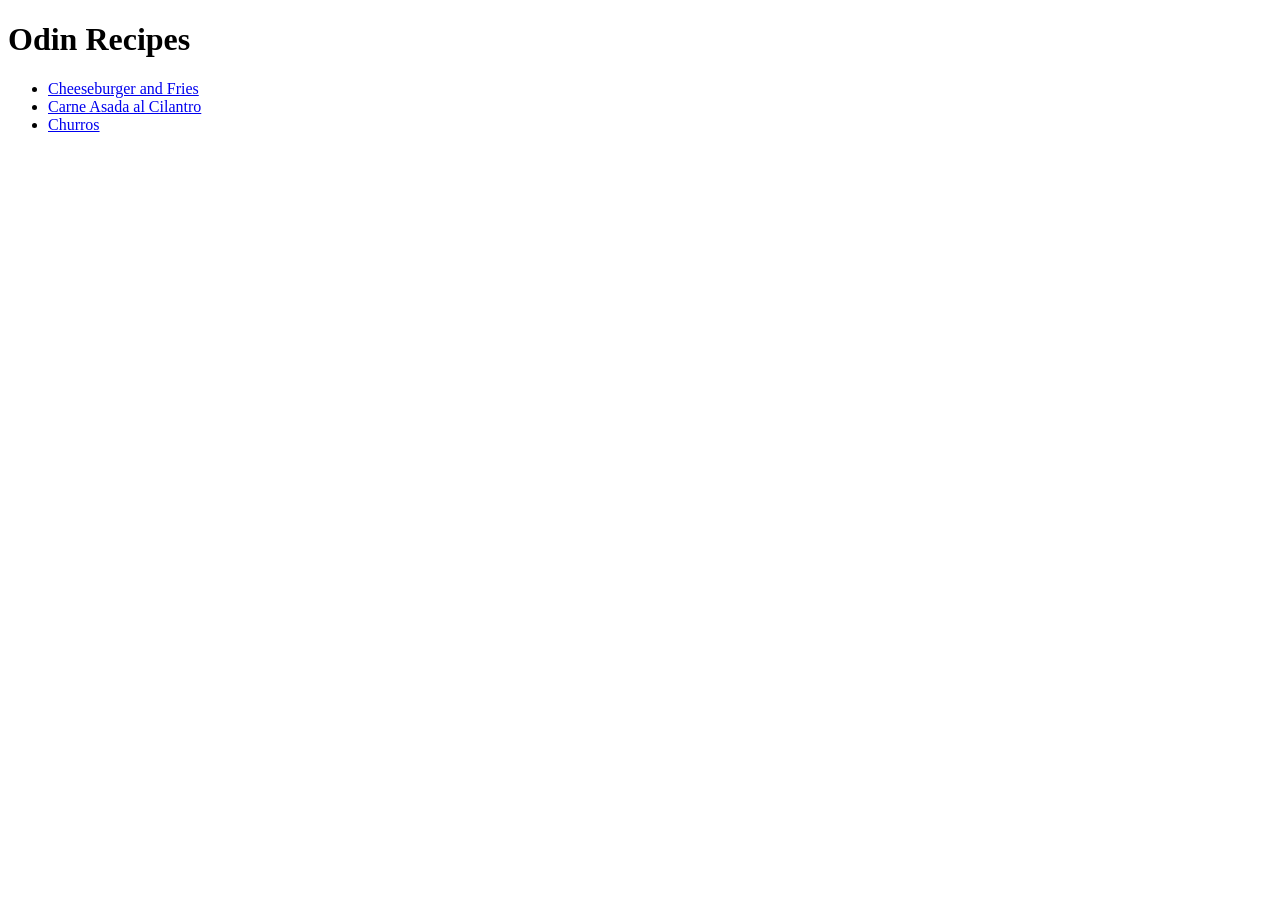
<file: index.html>
<!DOCTYPE html>
<html lang="en">
<head>
    <meta charset="UTF-8">
    <meta name="viewport" content="width=device-width, initial-scale=1.0">
    <title>Document</title>
</head>
<body>
    <h1>Odin Recipes</h1>
        <ul>
            <li><a href="recipes/cheeseburger.html">Cheeseburger and Fries</a></li>
            <li><a href="recipes/carne-asada-al-cilantro.html">Carne Asada al Cilantro</a></li>   
            <li><a href="recipes/churros.html">Churros</a></li>
        </ul>
</body>
</html>
</file>
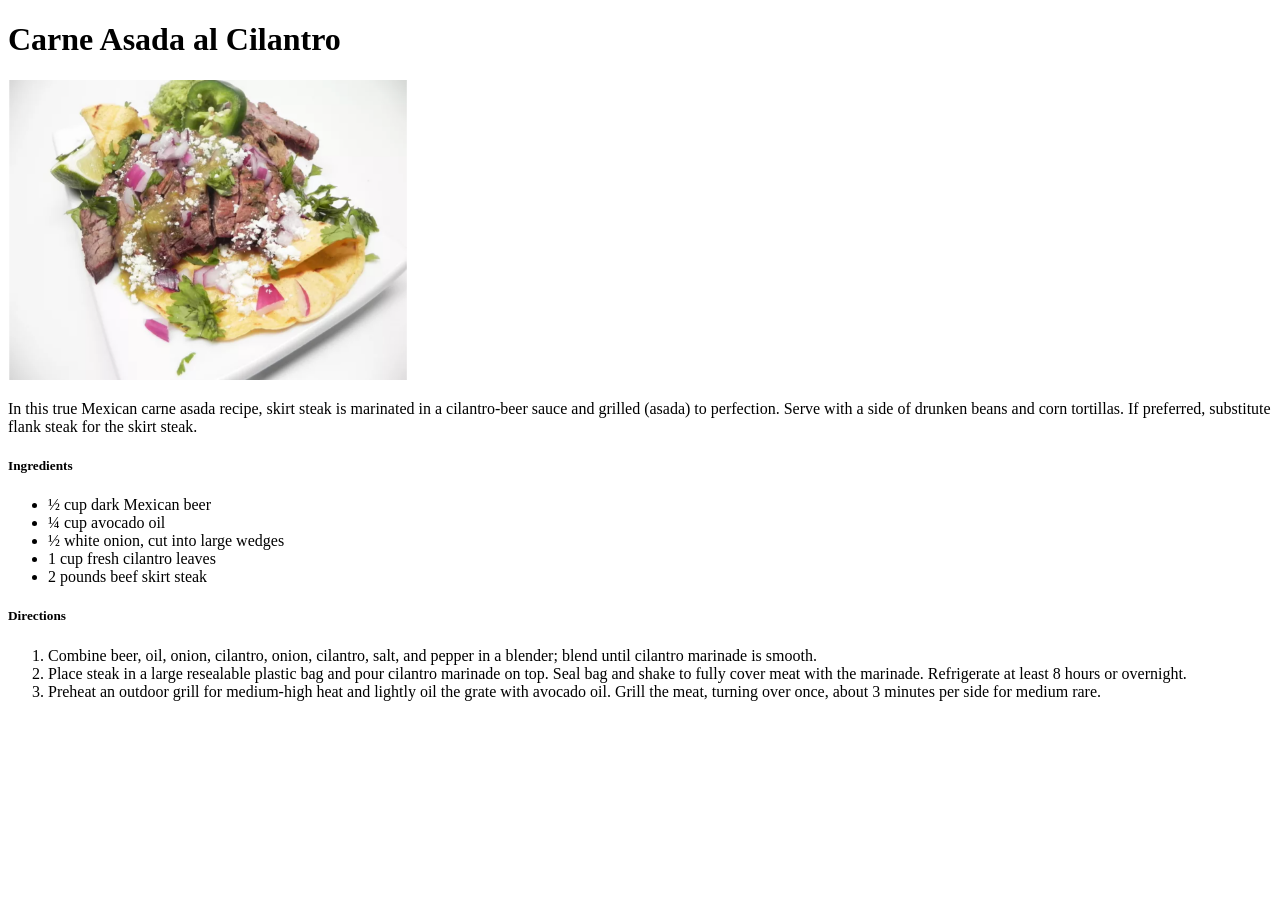
<file: recipes/carne-asada-al-cilantro.html>
<!DOCTYPE html>
<html lang="en">
<head>
    <meta charset="UTF-8">
    <meta name="viewport" content="width=device-width, initial-scale=1.0">
    <title>Document</title>
</head>
<body>
    <h1>Carne Asada al Cilantro</h1>
        <img src="../images/carne.png" alt="Carne Asada al Cilantro dish" height="300" width="400">
        <p>In this true Mexican carne asada recipe, skirt steak is marinated in a cilantro-beer sauce and grilled 
            (asada) to perfection. Serve with a side of drunken beans and corn tortillas. If preferred, substitute 
            flank steak for the skirt steak.</p>
        <h5>Ingredients</h5>
        <ul>
            <li>½ cup dark Mexican beer</li>
            <li>¼ cup avocado oil</li>
            <li>½ white onion, cut into large wedges</li>
            <li>1 cup fresh cilantro leaves</li>
            <li>2 pounds beef skirt steak</li>
        </ul>

        <h5>Directions</h5>
        <ol>
            <li>Combine beer, oil, onion, cilantro, onion, cilantro, salt, and pepper in a blender; blend until cilantro marinade is smooth.</li>
            <li>Place steak in a large resealable plastic bag and pour cilantro marinade on top. Seal bag and shake to fully cover meat with the marinade. Refrigerate at least 8 hours or overnight.</li>
            <li>Preheat an outdoor grill for medium-high heat and lightly oil the grate with avocado oil. Grill the meat, turning over once, about 3 minutes per side for medium rare.</li>
        </ol>
</body>
</html>
</file>
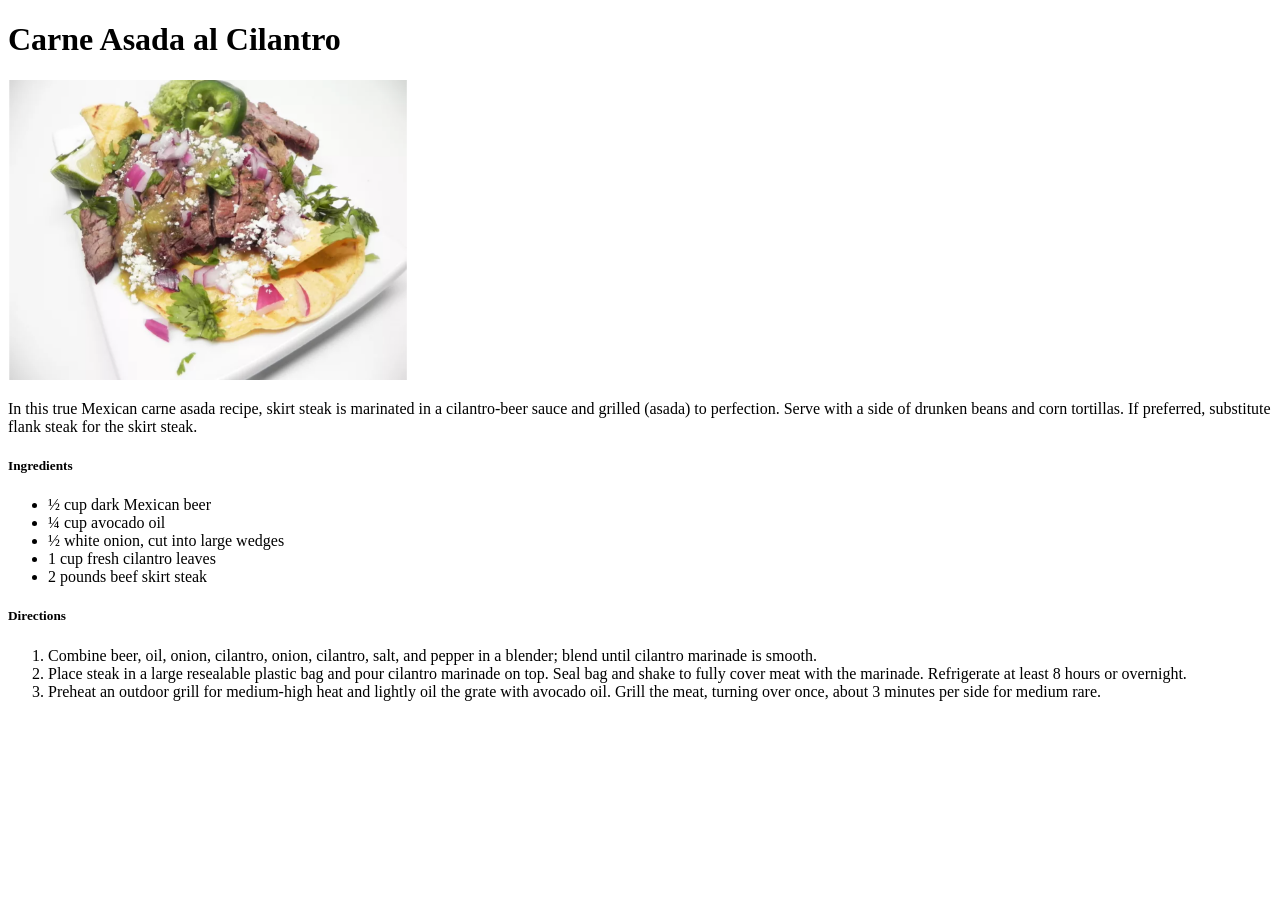
<file: recipes/carne_asada_al_cilantro.html>
<!DOCTYPE html>
<html lang="en">
<head>
    <meta charset="UTF-8">
    <meta name="viewport" content="width=device-width, initial-scale=1.0">
    <title>Document</title>
</head>
<body>
    <h1>Carne Asada al Cilantro</h1>
        <img src="/images/carne.png" alt="Carne Asada al Cilantro dish" height="300" width="400">
        <p>In this true Mexican carne asada recipe, skirt steak is marinated in a cilantro-beer sauce and grilled 
            (asada) to perfection. Serve with a side of drunken beans and corn tortillas. If preferred, substitute 
            flank steak for the skirt steak.</p>
        <h5>Ingredients</h5>
        <ul>
            <li>½ cup dark Mexican beer</li>
            <li>¼ cup avocado oil</li>
            <li>½ white onion, cut into large wedges</li>
            <li>1 cup fresh cilantro leaves</li>
            <li>2 pounds beef skirt steak</li>
        </ul>

        <h5>Directions</h5>
        <ol>
            <li>Combine beer, oil, onion, cilantro, onion, cilantro, salt, and pepper in a blender; blend until cilantro marinade is smooth.</li>
            <li>Place steak in a large resealable plastic bag and pour cilantro marinade on top. Seal bag and shake to fully cover meat with the marinade. Refrigerate at least 8 hours or overnight.</li>
            <li>Preheat an outdoor grill for medium-high heat and lightly oil the grate with avocado oil. Grill the meat, turning over once, about 3 minutes per side for medium rare.</li>
        </ol>
</body>
</html>
</file>
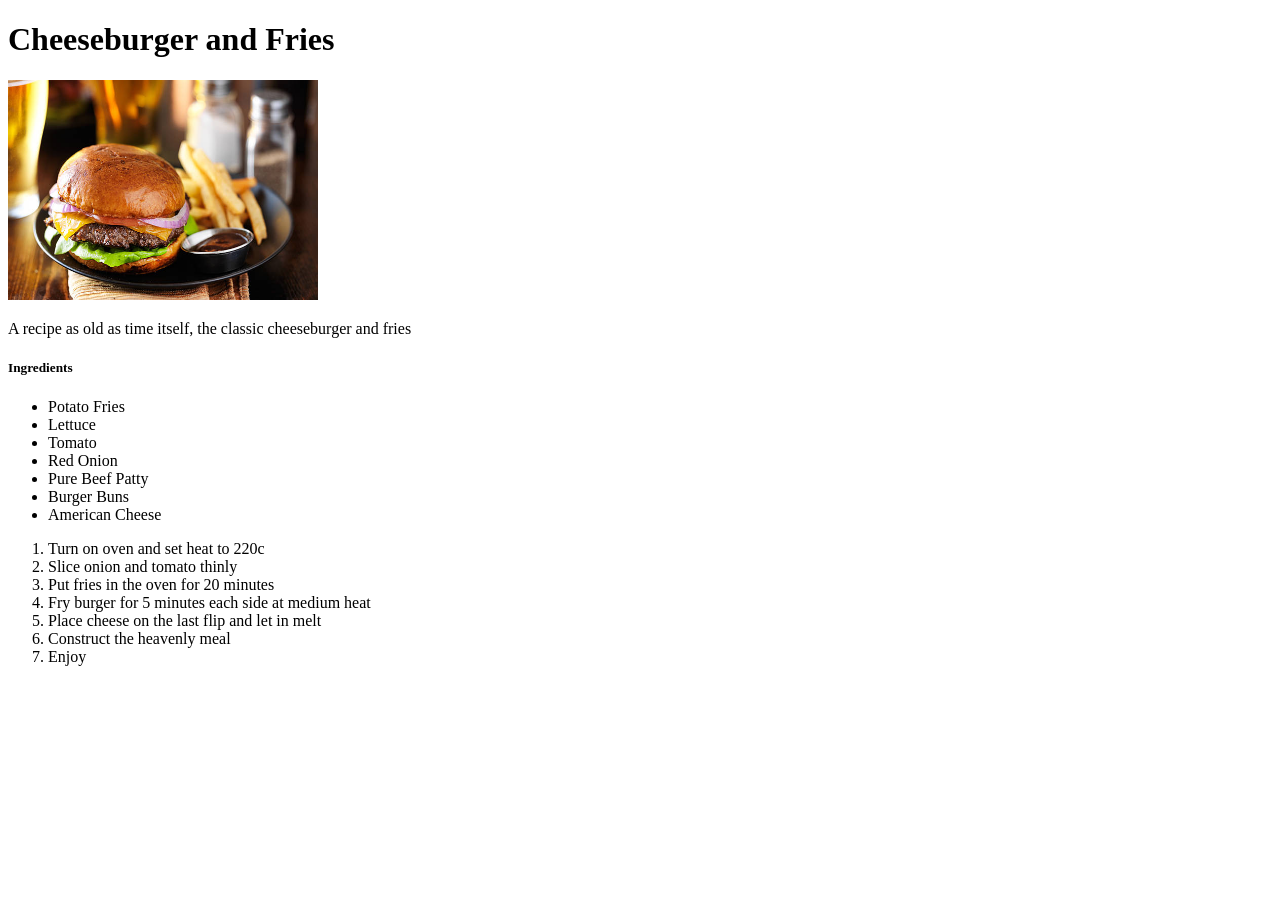
<file: recipes/cheeseburger.html>
<!DOCTYPE html>
<html lang="en">
<head>
    <meta charset="UTF-8">
    <meta name="viewport" content="width=device-width, initial-scale=1.0">
    <title>Document</title>
</head>
<body>
    <h1>Cheeseburger and Fries</h1>
        <img src="../images/cheeseburger.jpg" alt="cheeseburger and fries" height="220" width="310">
        <p>A recipe as old as time itself, the classic cheeseburger 
        and fries</p>

    <h5>Ingredients</h5>
        <ul>
            <li>Potato Fries</li>
            <li>Lettuce</li>
            <li>Tomato</li>
            <li>Red Onion</li>
            <li>Pure Beef Patty</li>
            <li>Burger Buns</li>
            <li>American Cheese</li>
        </ul>

        <ol>
            <li>Turn on oven and set heat to 220c</li>
            <li>Slice onion and tomato thinly</li>
            <li>Put fries in the oven for 20 minutes</li>
            <li>Fry burger for 5 minutes each side at medium heat</li>
            <li>Place cheese on the last flip and let in melt</li>
            <li>Construct the heavenly meal</li>
            <li>Enjoy</li>
        </ol>

</body>
</html>
</file>
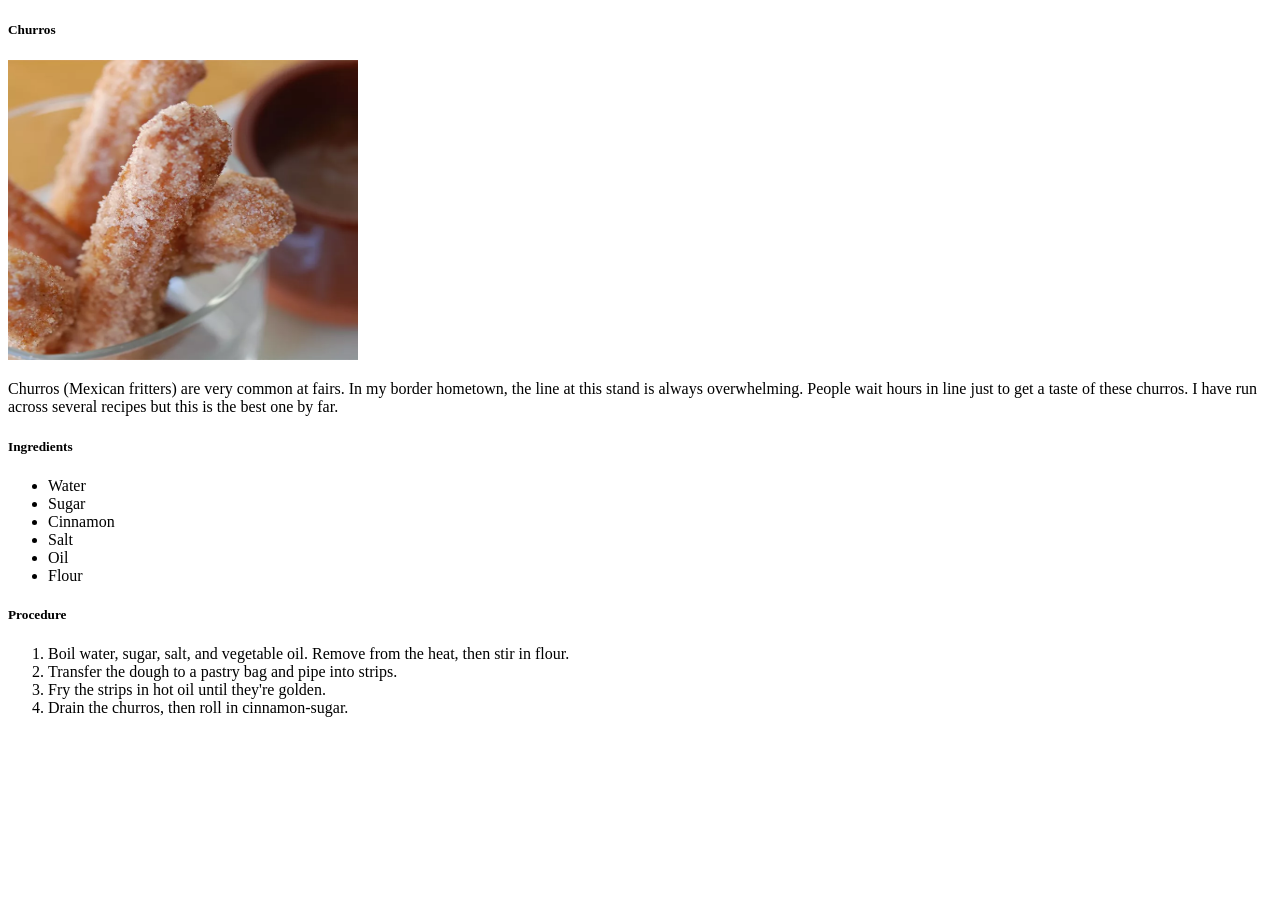
<file: recipes/churros.html>
<!DOCTYPE html>
<html lang="en">
<head>
    <meta charset="UTF-8">
    <meta name="viewport" content="width=device-width, initial-scale=1.0">
    <title>Document</title>
</head>
<body>
    <h5>Churros</h5>
    <img src="../images/churros.webp" alt="freshly mad churros" height="300" width="350">
    <p>Churros (Mexican fritters) are very common at fairs. In my border hometown, the line at this stand is always overwhelming. People wait hours in line just to get a taste of these churros. I have run across several recipes but this is the best one by far.</p>
        <h5>Ingredients</h5>
            <ul>
                <li>Water</li>
                <li>Sugar</li>
                <li>Cinnamon</li>
                <li>Salt</li>
                <li>Oil</li>
                <li>Flour</li>
            </ul>
        <h5>Procedure</h5>
            <ol>
                <li>Boil water, sugar, salt, and vegetable oil. Remove from the heat, then stir in flour.</li>
                <li>Transfer the dough to a pastry bag and pipe into strips.</li>
                <li>Fry the strips in hot oil until they're golden.</li>
                <li>Drain the churros, then roll in cinnamon-sugar.</li>
            </ol>
</body>
</html>
</file>
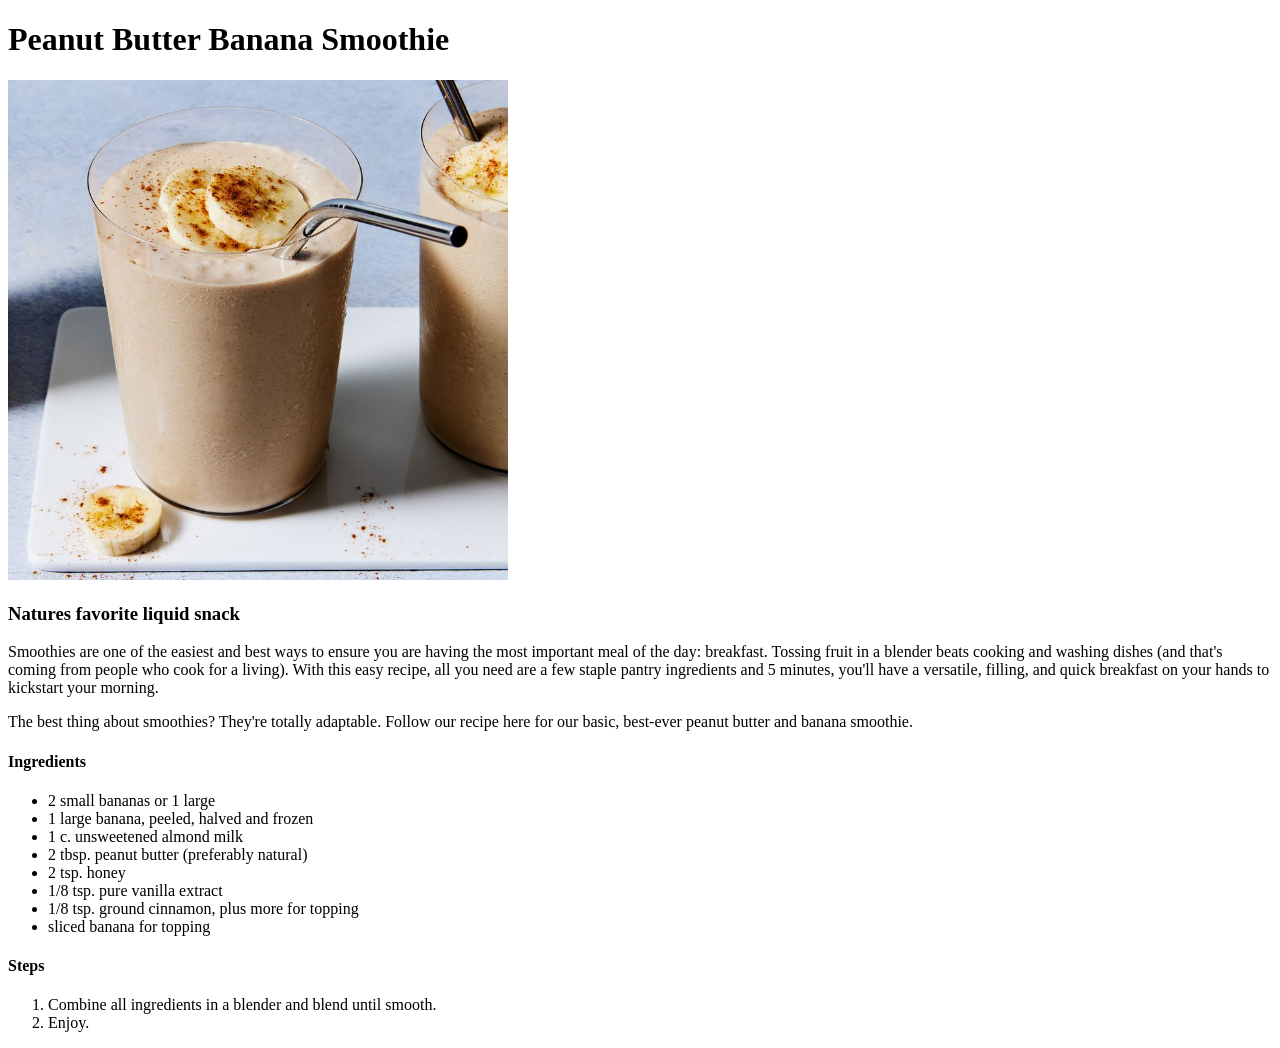
<file: recipes/peanut_butter_banana_smoothie.html>
<!DOCTYPE html>
<html lang="en">
<head>
    <meta charset="UTF-8">
    <meta name="viewport" content="width=device-width, initial-scale=1.0">
    <title>Peanut Butter Banana Smoothie</title>
</head>
<body>
    <h1>Peanut Butter Banana Smoothie</h1>

    <img src="../jpg/pbbs.jpg" alt="Yummy peanut butter banana smoothie" height="500">

    <h3>Natures favorite liquid snack</h3>
    
    <p>Smoothies are one of the easiest and best ways to ensure you are having the most important meal of the day: breakfast. Tossing fruit in a blender beats cooking and washing dishes (and that's coming from people who cook for a living). With this easy recipe, all you need are a few staple pantry ingredients and 5 minutes, you'll have a versatile, filling, and quick breakfast on your hands to kickstart your morning.</p> 

    <p>The best thing about smoothies? They're totally adaptable. Follow our recipe here for our basic, best-ever peanut butter and banana smoothie.</p>

    <h4>Ingredients</h4>

    <ul>
        <li>2 small bananas or 1 large</li>
        <li>1 large banana, peeled, halved and frozen</li>
        <li>1 c. unsweetened almond milk</li>
        <li>2 tbsp. peanut butter (preferably natural)</li>
        <li>2 tsp. honey</li>
        <li>1/8 tsp. pure vanilla extract</li>
        <li>1/8 tsp. ground cinnamon, plus more for topping</li>
        <li>sliced banana for topping</li>
    </ul>

    <h4>Steps</h4>

    <ol>
        <li>Combine all ingredients in a blender and blend until smooth.</li>
        <li>Enjoy.</li>
        
    </ol>
</body>
</html>
</file>
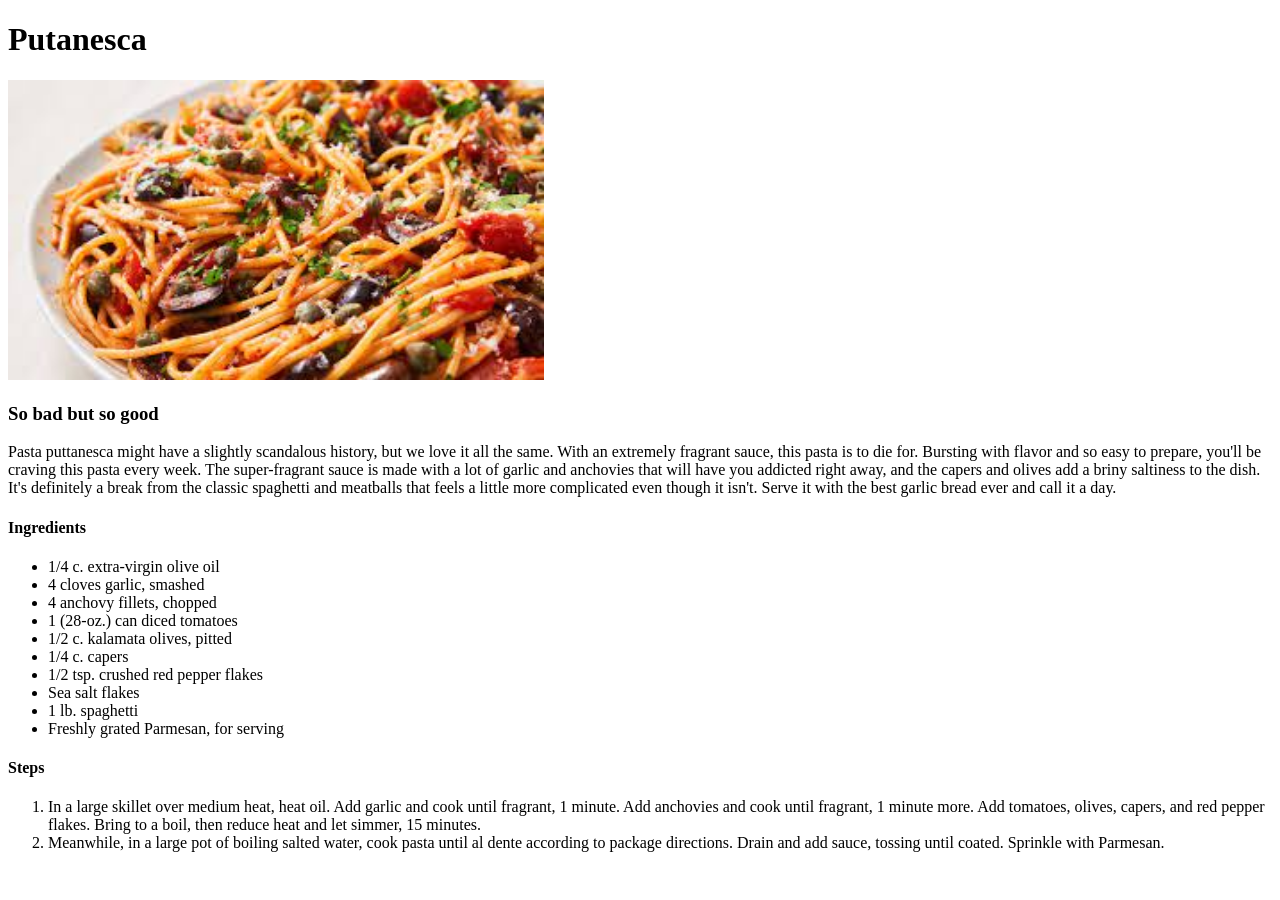
<file: recipes/putanesca.html>
<!DOCTYPE html>
<html lang="en">
<head>
    <meta charset="UTF-8">
    <meta name="viewport" content="width=device-width, initial-scale=1.0">
    <title>Putanesca    </title>
</head>
<body>
    <h1>Putanesca</h1>

    <img src="../jpg/putanesca.jpeg" alt="A tasty picture of Spaghetti Putanesca" height="300">

    <h3>So bad but so good</h3>
    
    <p>Pasta puttanesca might have a slightly scandalous history, but we love it all the same. With an extremely fragrant sauce, this pasta is to die for. Bursting with flavor and so easy to prepare, you'll be craving this pasta every week. The super-fragrant sauce is made with a lot of garlic and anchovies that will have you addicted right away, and the capers and olives add a briny saltiness to the dish. It's definitely a break from the classic spaghetti and meatballs that feels a little more complicated even though it isn't. Serve it with the best garlic bread ever and call it a day. </p>

    <h4>Ingredients</h4>

    <ul>
        <li>1/4 c. extra-virgin olive oil</li>
        <li>4 cloves garlic, smashed</li>
        <li>4 anchovy fillets, chopped</li>
        <li>1 (28-oz.) can diced tomatoes</li>
        <li>1/2 c. kalamata olives, pitted</li>
        <li>1/4 c. capers</li>
        <li>1/2 tsp. crushed red pepper flakes</li>
        <li>Sea salt flakes</li>
        <li>1 lb. spaghetti</li>
        <li>Freshly grated Parmesan, for serving</li>
    </ul>

    <h4>Steps</h4>

    <ol>
        <li>In a large skillet over medium heat, heat oil. Add garlic and cook until fragrant, 1 minute. Add anchovies and cook until fragrant, 1 minute more. Add tomatoes, olives, capers, and red pepper flakes. Bring to a boil, then reduce heat and let simmer, 15 minutes. </li>
        <li>Meanwhile, in a large pot of boiling salted water, cook pasta until al dente according to package directions. Drain and add sauce, tossing until coated. Sprinkle with Parmesan.</li>
    </ol>
</body>
</html>
</file>
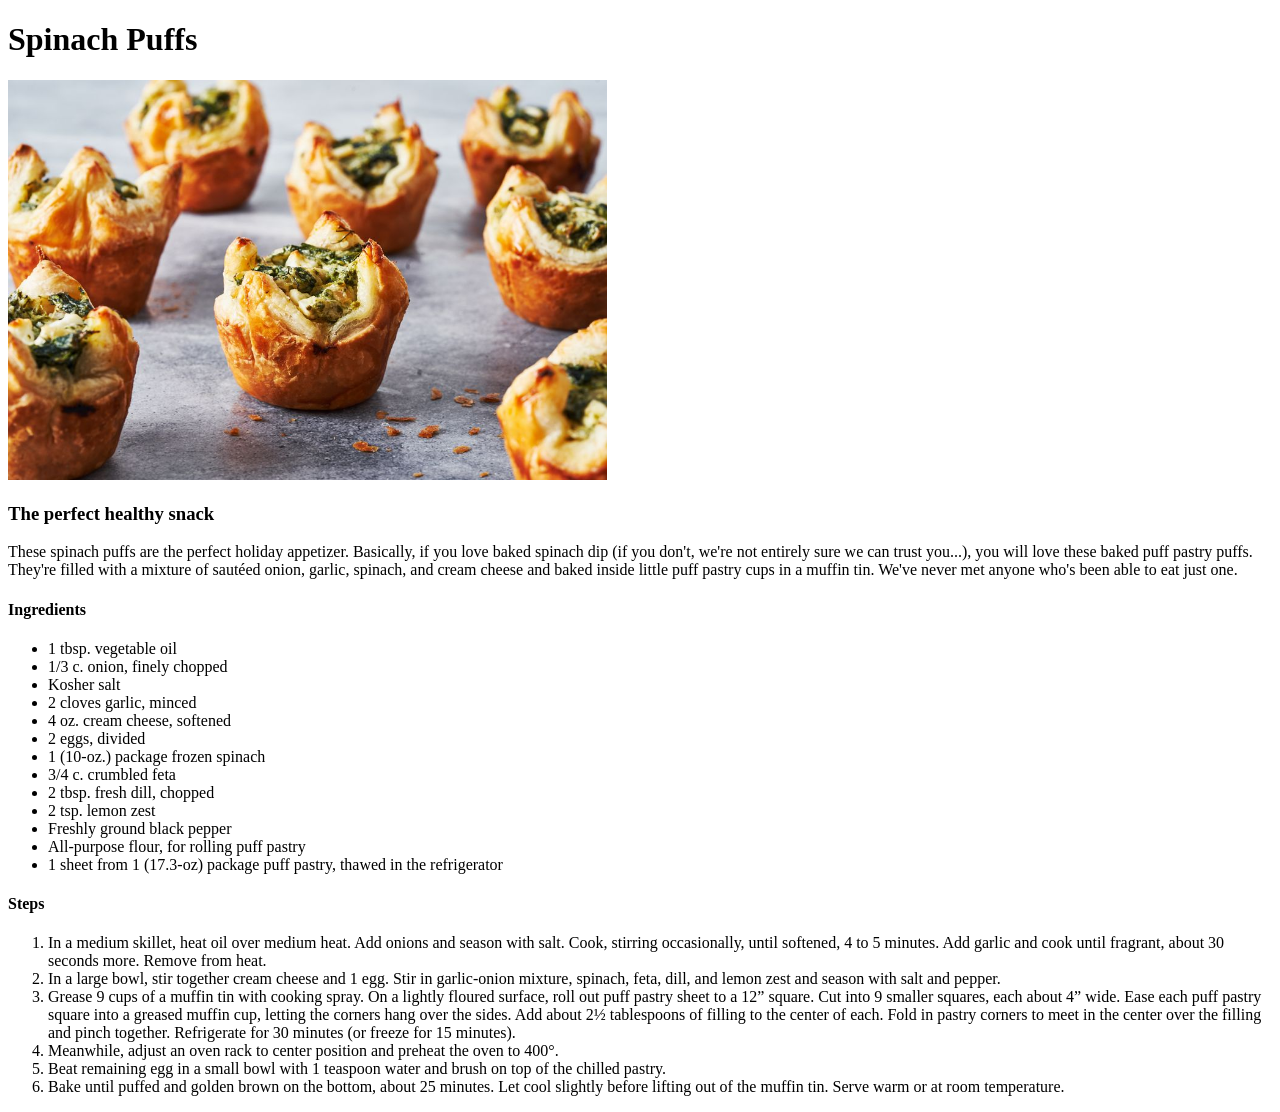
<file: recipes/spinach_puffs.html>
<!DOCTYPE html>
<html lang="en">
<head>
    <meta charset="UTF-8">
    <meta name="viewport" content="width=device-width, initial-scale=1.0">
    <title>Spinach Puffs </title>
</head>
<body>
    <h1>Spinach Puffs</h1>

    <img src="../jpg/puff.jpg" alt="Freshly baked spinach puffs" height="400">

    <h3>The perfect healthy snack</h3>
    
    <p>These spinach puffs are the perfect holiday appetizer. Basically, if you love baked spinach dip (if you don't, we're not entirely sure we can trust you...), you will love these baked puff pastry puffs. They're filled with a mixture of sautéed onion, garlic,  spinach, and cream cheese and baked inside little puff pastry cups in a muffin tin. We've never met anyone who's been able to eat just one. </p>

    <h4>Ingredients</h4>

    <ul>
        <li>1 tbsp. vegetable oil</li>
        <li>1/3 c. onion, finely chopped</li>
        <li>Kosher salt</li>
        <li>2 cloves garlic, minced</li>
        <li>4 oz. cream cheese, softened</li>
        <li>2 eggs, divided</li>
        <li>1 (10-oz.) package frozen spinach</li>
        <li>3/4 c. crumbled feta</li>
        <li>2 tbsp. fresh dill, chopped</li>
        <li>2 tsp. lemon zest</li>
        <li>Freshly ground black pepper</li>
        <li>All-purpose flour, for rolling puff pastry</li>
        <li>1 sheet from 1 (17.3-oz) package puff pastry, thawed in the refrigerator</li>
    </ul>

    <h4>Steps</h4>

    <ol>
        <li>In a medium skillet, heat oil over medium heat. Add onions and season with salt. Cook, stirring occasionally, until softened, 4 to 5 minutes. Add garlic and cook until fragrant, about 30 seconds more. Remove from heat.</li>
        <li>In a large bowl, stir together cream cheese and 1 egg. Stir in garlic-onion mixture, spinach, feta, dill, and lemon zest and season with salt and pepper.</li>
        <li>Grease 9 cups of a muffin tin with cooking spray. On a lightly floured surface, roll out puff pastry sheet to a 12” square. Cut into 9 smaller squares, each about 4” wide. Ease each puff pastry square into a greased muffin cup, letting the corners hang over the sides. Add about 2½ tablespoons of filling to the center of each. Fold in pastry corners to meet in the center over the filling and pinch together. Refrigerate for 30 minutes (or freeze for 15 minutes).</li>
        <li>Meanwhile, adjust an oven rack to center position and preheat the oven to 400°.</li>
        <li>Beat remaining egg in a small bowl with 1 teaspoon water and brush on top of the chilled pastry.</li>
        <li>Bake until puffed and golden brown on the bottom, about 25 minutes. Let cool slightly before lifting out of the muffin tin. Serve warm or at room temperature.</li>
    </ol>
</body>
</html>
</file>
